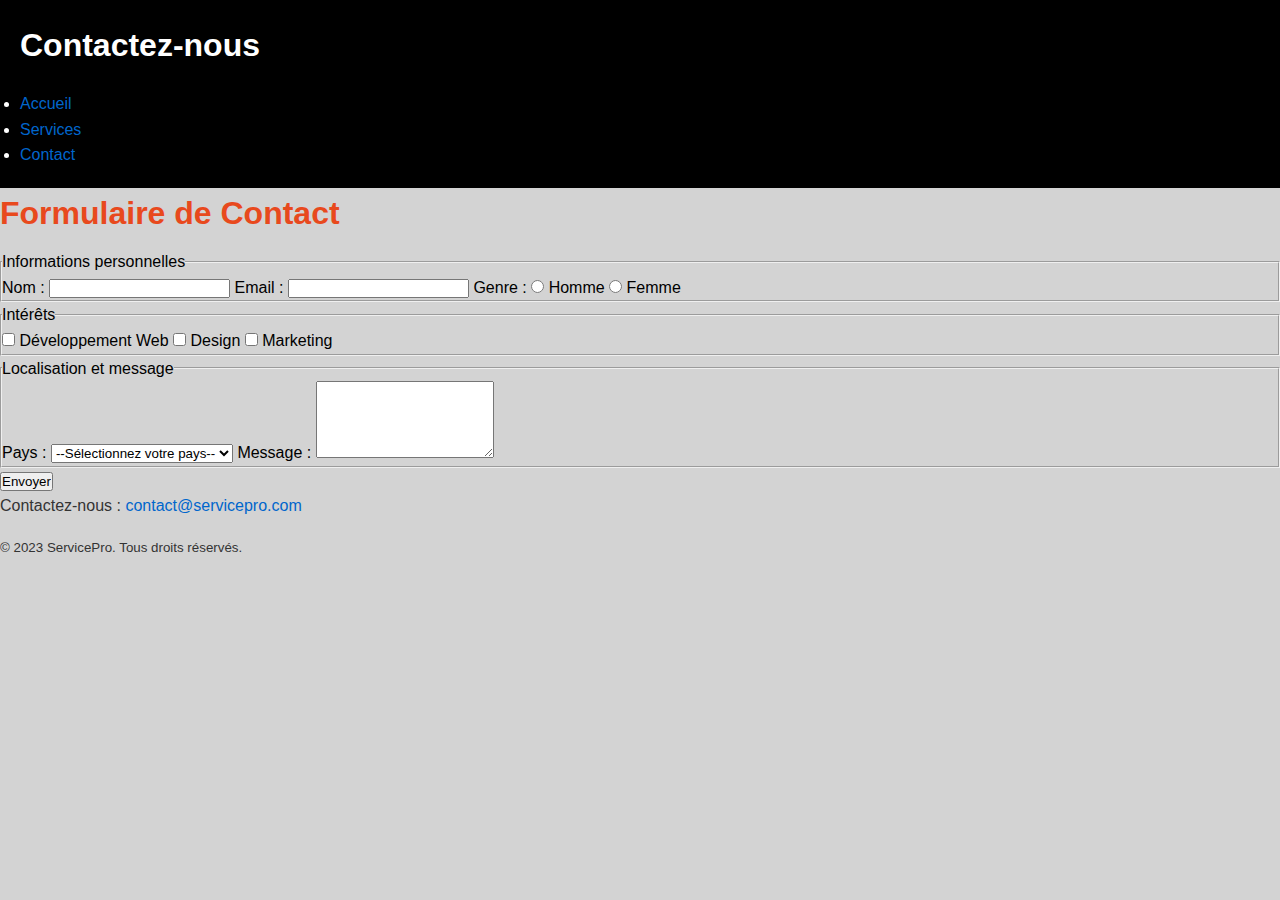
<file: Lab 3/contact.html>
<!DOCTYPE html>
<html lang="fr">
<head>
  <meta charset="UTF-8">
  <title>ServicePro - Contact</title>
  <link rel="stylesheet" href="styles.css">
</head>
<body>
  <header id="main-header">
    <h1>Contactez-nous</h1>
    <nav>
      <ul>
        <li><a href="index.html">Accueil</a></li>
        <li><a href="services.html">Services</a></li>
        <li><a href="contact.html" class="active">Contact</a></li>
      </ul>
    </nav>
  </header>

  <main>
    <section>
      <h2>Formulaire de Contact</h2>
      <form action="#" method="post" id="contact-form">
        <fieldset>
          <legend>Informations personnelles</legend>
          <label for="name">Nom :</label>
          <input type="text" id="name" name="name" required>

          <label for="email">Email :</label>
          <input type="email" id="email" name="email" required>

          <label>Genre :</label>
          <label><input type="radio" name="genre" value="Homme" required> Homme</label>
          <label><input type="radio" name="genre" value="Femme"> Femme</label>
        </fieldset>

        <fieldset>
          <legend>Intérêts</legend>
          <label><input type="checkbox" name="interets" value="Développement Web"> Développement Web</label>
          <label><input type="checkbox" name="interets" value="Design"> Design</label>
          <label><input type="checkbox" name="interets" value="Marketing"> Marketing</label>
        </fieldset>

        <fieldset>
          <legend>Localisation et message</legend>
          <label for="pays">Pays :</label>
          <select id="pays" name="pays" required>
            <option value="">--Sélectionnez votre pays--</option>
            <option value="Maroc">Maroc</option>
            <option value="France">France</option>
            <option value="Belgique">Belgique</option>
          </select>

          <label for="message">Message :</label>
          <textarea id="message" name="message" rows="5" required></textarea>
        </fieldset>

        <input type="submit" value="Envoyer">
      </form>
    </section>
  </main>

  <footer id="main-footer">
    <p>Contactez-nous : <a href="mailto:contact@servicepro.com">contact@servicepro.com</a></p>
    <p><small>© 2023 ServicePro. Tous droits réservés.</small></p>
  </footer>
</body>
</html>
</file>
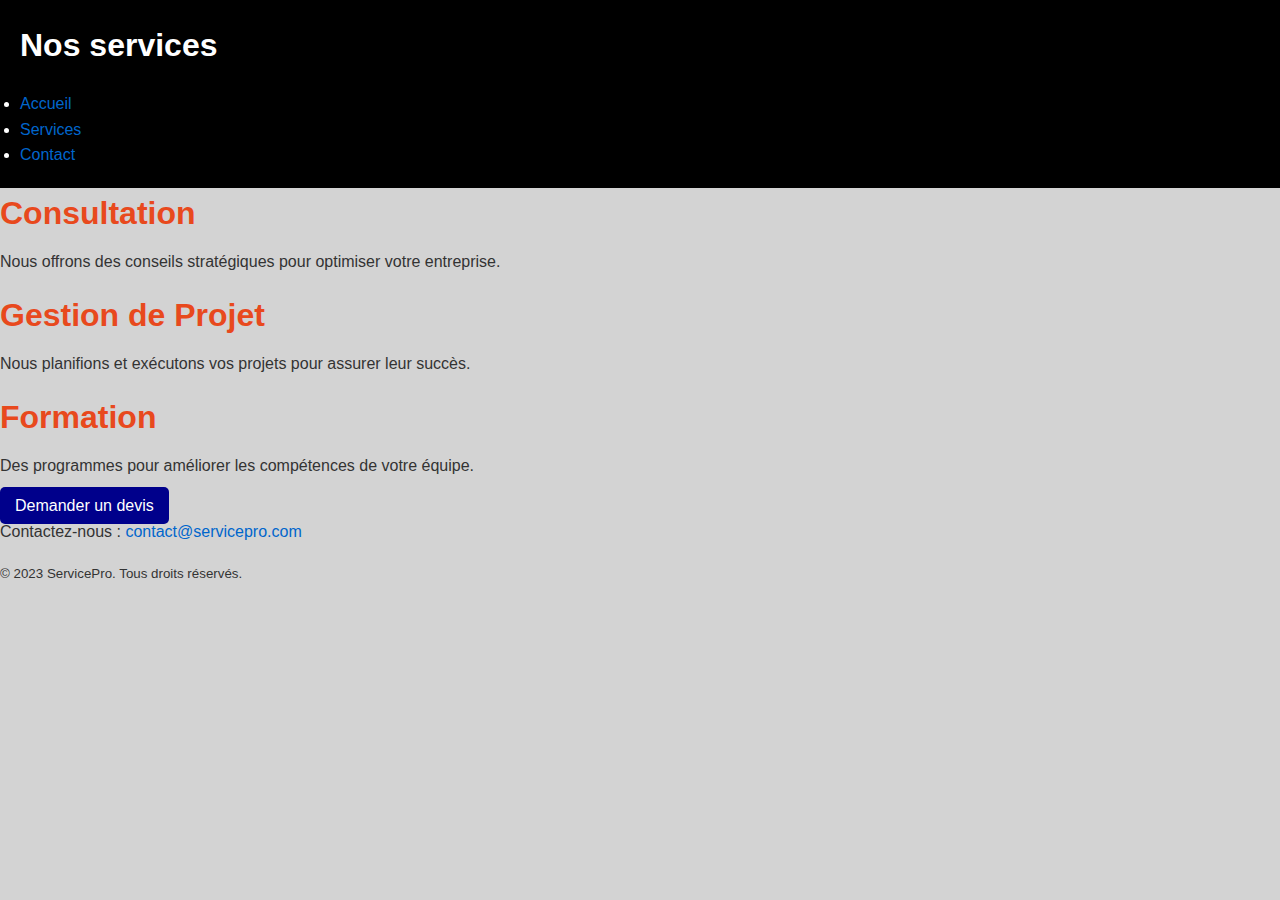
<file: Lab 3/services.html>
<!DOCTYPE html>
<html lang="fr">
<head>
  <meta charset="UTF-8">
  <title>ServicePro - Services</title>
  <link rel="stylesheet" href="styles.css">
</head>
<body>
  <header id="main-header">
    <h1>Nos services</h1>
    <nav>
      <ul>
        <li><a href="index.html">Accueil</a></li>
        <li><a href="services.html" class="active">Services</a></li>
        <li><a href="contact.html">Contact</a></li>
      </ul>
    </nav>
  </header>

  <main>
    <section class="service-section">
      <h2>Consultation</h2>
      <p>Nous offrons des conseils stratégiques pour optimiser votre entreprise.</p>
    </section>

    <section class="service-section">
      <h2>Gestion de Projet</h2>
      <p>Nous planifions et exécutons vos projets pour assurer leur succès.</p>
    </section>

    <section class="service-section">
      <h2>Formation</h2>
      <p>Des programmes pour améliorer les compétences de votre équipe.</p>
    </section>

    <a href="contact.html" class="btn">Demander un devis</a>
  </main>

  <footer id="main-footer">
    <p>Contactez-nous : <a href="mailto:contact@servicepro.com">contact@servicepro.com</a></p>
    <p><small>© 2023 ServicePro. Tous droits réservés.</small></p>
  </footer>
</body>
</html>
</file>
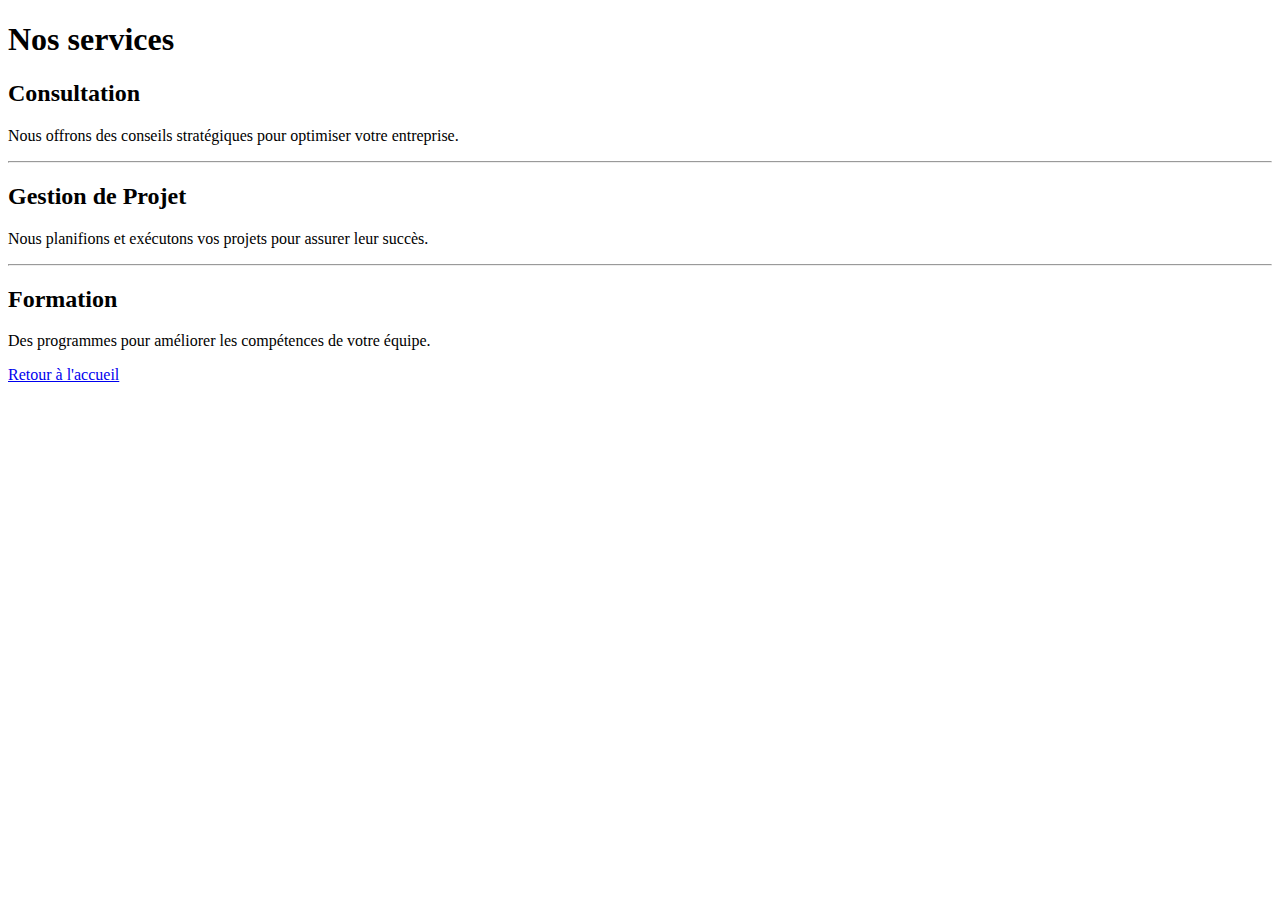
<file: ServiceProWebsite/services.html>
<!DOCTYPE html>
<html lang="fr">
  <head>
    <meta charset="UTF-8">
    <title>Nos services - ServicePro</title>
  </head>
  <body>
    <h1>Nos services</h1>
    <h2>Consultation</h2>
    <p>Nous offrons des conseils stratégiques pour optimiser votre entreprise.</p>
    <hr>
    <h2>Gestion de Projet</h2>
    <p>Nous planifions et exécutons vos projets pour assurer leur succès.</p>
    <hr>
    <h2>Formation</h2>
    <p>Des programmes pour améliorer les compétences de votre équipe.</p>

    <p><a href="index.html">Retour à l'accueil</a></p>
  </body>
</html>
</file>
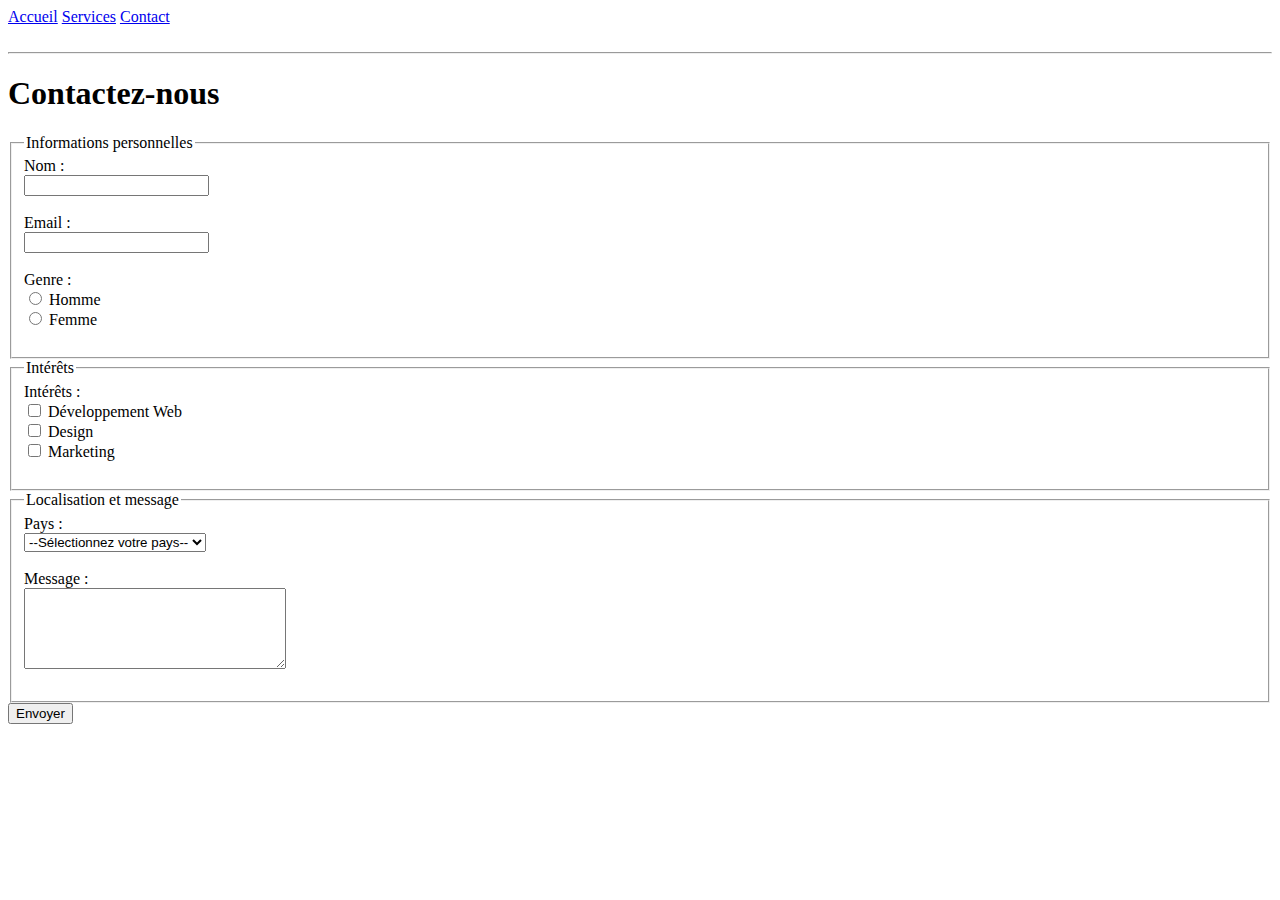
<file: ServiceProWebsite/templates/contact.html>
<!DOCTYPE html>
<html lang="en">
<head>
    <meta charset="UTF-8">
    <meta name="viewport" content="width=device-width, initial-scale=1.0">
    <title>Contact - ServicePro</title>
</head>
<body>
  <header>
    <nav>
      <a href="../index.html">Accueil</a>
      <a href="services.html">Services</a>
      <a href="contact.html">Contact</a>
    </nav>
  </header>
  <br><hr>

    <h1>Contactez-nous</h1>
    <form action="http://127.0.0.1:5000/submit" method="post">
      
      <fieldset>
        <legend>Informations personnelles</legend>
        <label for="name">Nom :</label><br>
        <input type="text" id="name" name="name" required><br><br>
    
        <label for="email">Email :</label><br>
        <input type="email" id="email" name="email" required><br><br>
        
        <label>Genre :</label><br>
        <input type="radio" id="homme" name="genre" value="Homme" required>
        <label for="homme">Homme</label><br>
        <input type="radio" id="femme" name="genre" value="Femme">
        <label for="femme">Femme</label><br><br>
      </fieldset>
      
      <fieldset>
        <legend>Intérêts</legend>
        <label>Intérêts :</label><br>
        <input type="checkbox" id="dev" name="interets" value="Développement Web">
        <label for="dev">Développement Web</label><br>
        <input type="checkbox" id="design" name="interets" value="Design">
        <label for="design">Design</label><br>
        <input type="checkbox" id="marketing" name="interets" value="Marketing">
        <label for="marketing">Marketing</label><br><br>
      </fieldset>
      
      <fieldset>
        <legend>Localisation et message</legend>
        <label for="pays">Pays :</label><br>
        <select id="pays" name="pays" required>
          <option value="">--Sélectionnez votre pays--</option>
          <option value="Maroc">Maroc</option>
          <option value="France">France</option>
          <option value="Belgique">Belgique</option>
        </select><br><br>
    
        <label for="message">Message :</label><br>
        <textarea id="message" name="message" rows="5" cols="30" required></textarea><br><br>
      </fieldset>
    
      <input type="submit" value="Envoyer">
    </form>
</body>
</html>
</file>
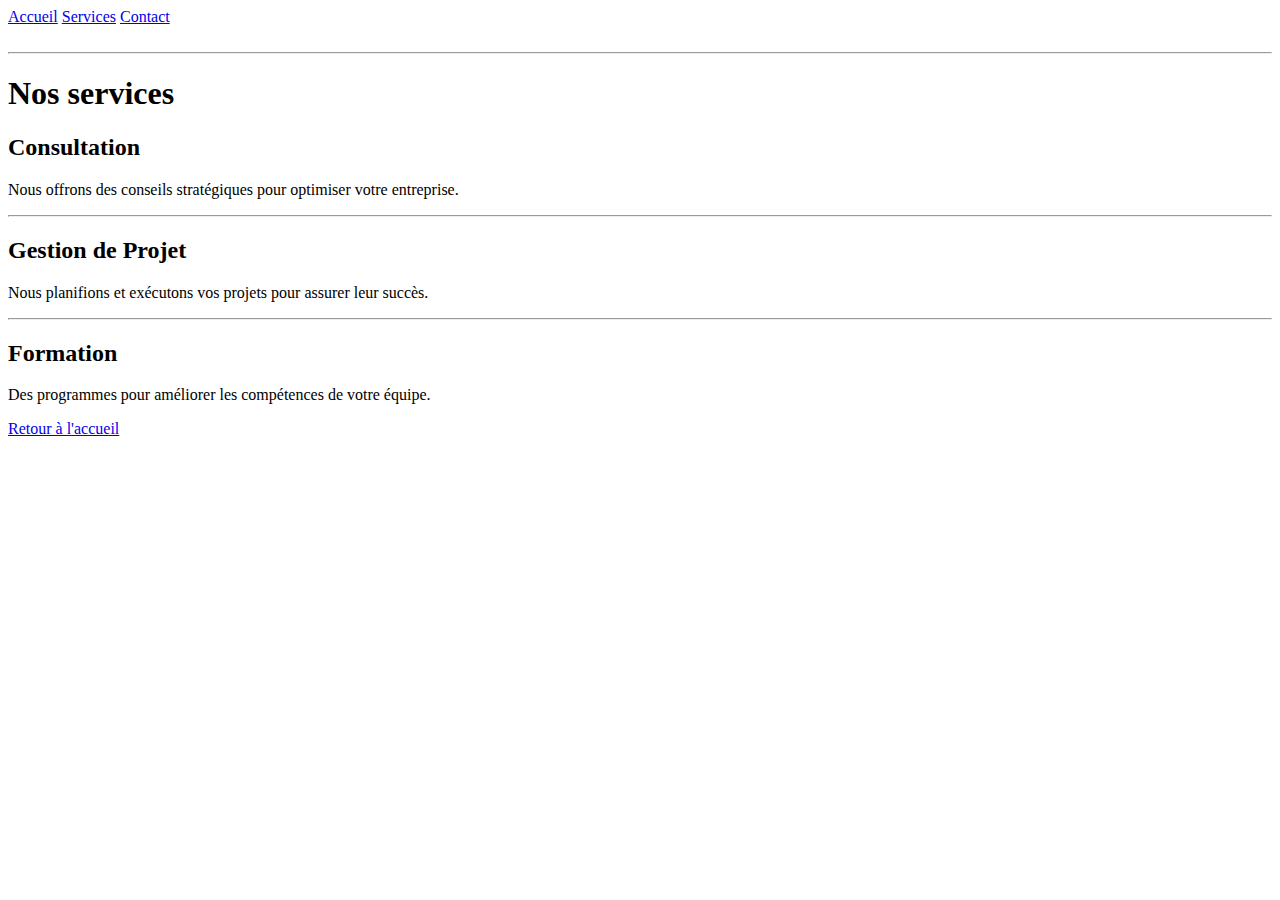
<file: ServiceProWebsite/templates/services.html>
<!DOCTYPE html>
<html lang="fr">
  <head>
    <meta charset="UTF-8">
    <title>Nos services - ServicePro</title>
  </head>
  <body>
    <header>
      <nav>
        <a href="../index.html">Accueil</a>
        <a href="services.html">Services</a>
        <a href="contact.html">Contact</a>
      </nav>
    </header>
    <br><hr>

    <h1>Nos services</h1>
    <h2>Consultation</h2>
    <p>Nous offrons des conseils stratégiques pour optimiser votre entreprise.</p>
    <hr>
    <h2>Gestion de Projet</h2>
    <p>Nous planifions et exécutons vos projets pour assurer leur succès.</p>
    <hr>
    <h2>Formation</h2>
    <p>Des programmes pour améliorer les compétences de votre équipe.</p>

    <p><a href="../index.html">Retour à l'accueil</a></p>
  </body>
</html>
</file>
<file: Lab 3/styles.css>
* {
  margin: 0;           
  padding: 0;          
  box-sizing: border-box; 
}

body {
  font-family: Arial, sans-serif; 
  background-color: lightgray;    
  line-height: 1.6;               
}

p {
  color: #333;          
  line-height: 1.6;
  margin-bottom: 15px;
}

h2 {
  font-size: 2em;
  color: #e8491d;     
  margin-bottom: 10px;
}

a {
  text-decoration: none;
  color: #0066cc;     
}

.highlight {
  color: orange;  
  font-weight: bold;
}

.btn {
  background-color: darkblue; 
  color: white;              
  padding: 10px 15px;
  text-decoration: none;
  border: none;
  cursor: pointer;
  border-radius: 5px;
}

.btn:hover {
  background-color: navy;  
}

#main-header {
  background-color: black;   
  color: white;              
  padding: 20px;
}

a[target="_blank"] {
  color: red; 
}

body {
  font-family: 'Helvetica Neue', Arial, sans-serif;
}

p {
  font-size: 16px;
}

body {
  background-color: lightgray; 
}

h1 {
  margin-bottom: 20px;
}

.container {
  padding: 15px;
}

img {
  border: 1px solid gray;
}
</file>
